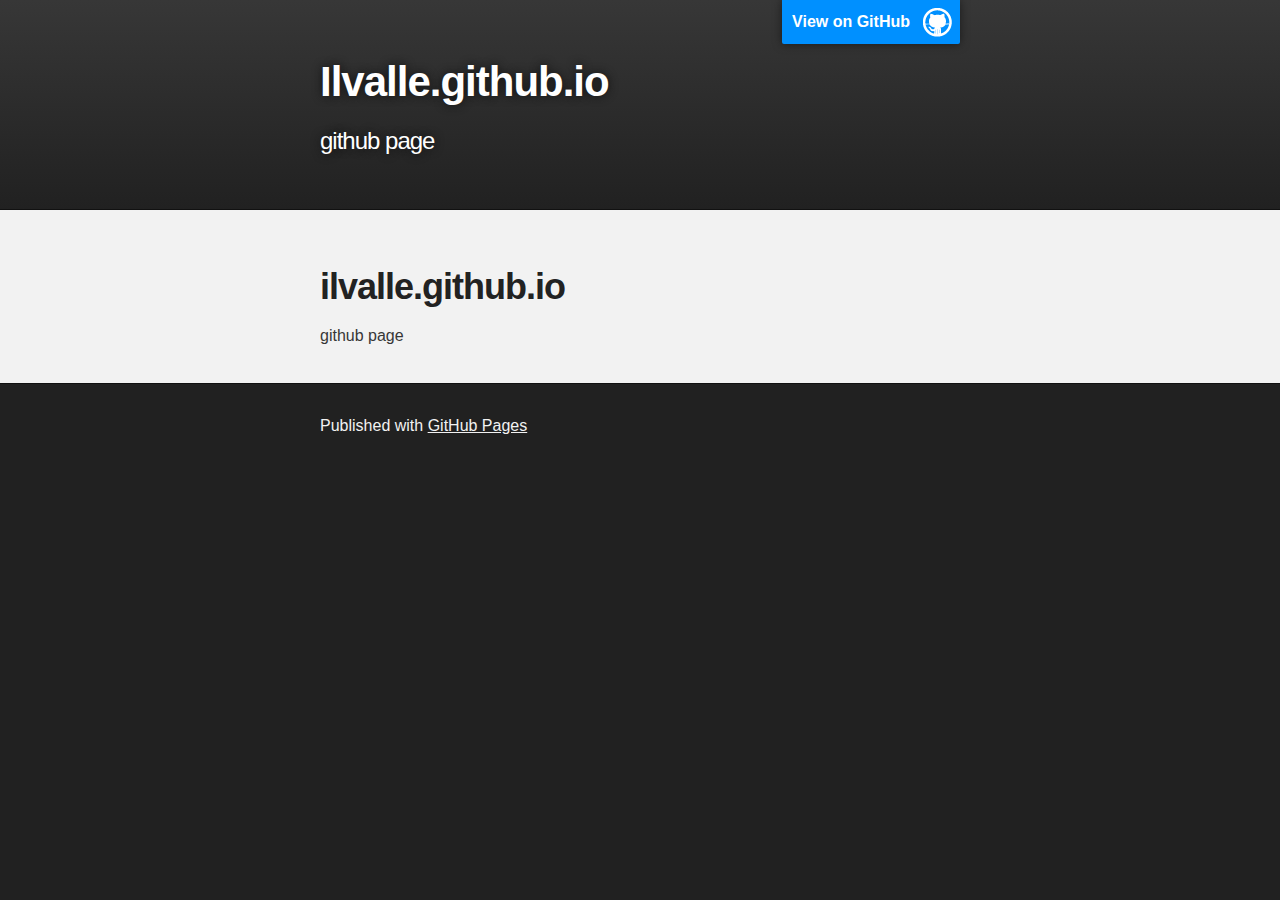
<file: index.html>
<!DOCTYPE html>
<html>

  <head>
    <meta charset='utf-8' />
    <meta http-equiv="X-UA-Compatible" content="chrome=1" />
    <meta name="description" content="Ilvalle.github.io : github page" />

    <link rel="stylesheet" type="text/css" media="screen" href="stylesheets/stylesheet.css">

    <title>Ilvalle.github.io</title>
  </head>

  <body>

    <!-- HEADER -->
    <div id="header_wrap" class="outer">
        <header class="inner">
          <a id="forkme_banner" href="https://github.com/ilvalle">View on GitHub</a>

          <h1 id="project_title">Ilvalle.github.io</h1>
          <h2 id="project_tagline">github page</h2>

        </header>
    </div>

    <!-- MAIN CONTENT -->
    <div id="main_content_wrap" class="outer">
      <section id="main_content" class="inner">
        <h1>
<a name="ilvallegithubio" class="anchor" href="#ilvallegithubio"><span class="octicon octicon-link"></span></a>ilvalle.github.io</h1>

<p>github page</p>
      </section>
    </div>

    <!-- FOOTER  -->
    <div id="footer_wrap" class="outer">
      <footer class="inner">
        <p>Published with <a href="http://pages.github.com">GitHub Pages</a></p>
      </footer>
    </div>

    

  </body>
</html>
</file>
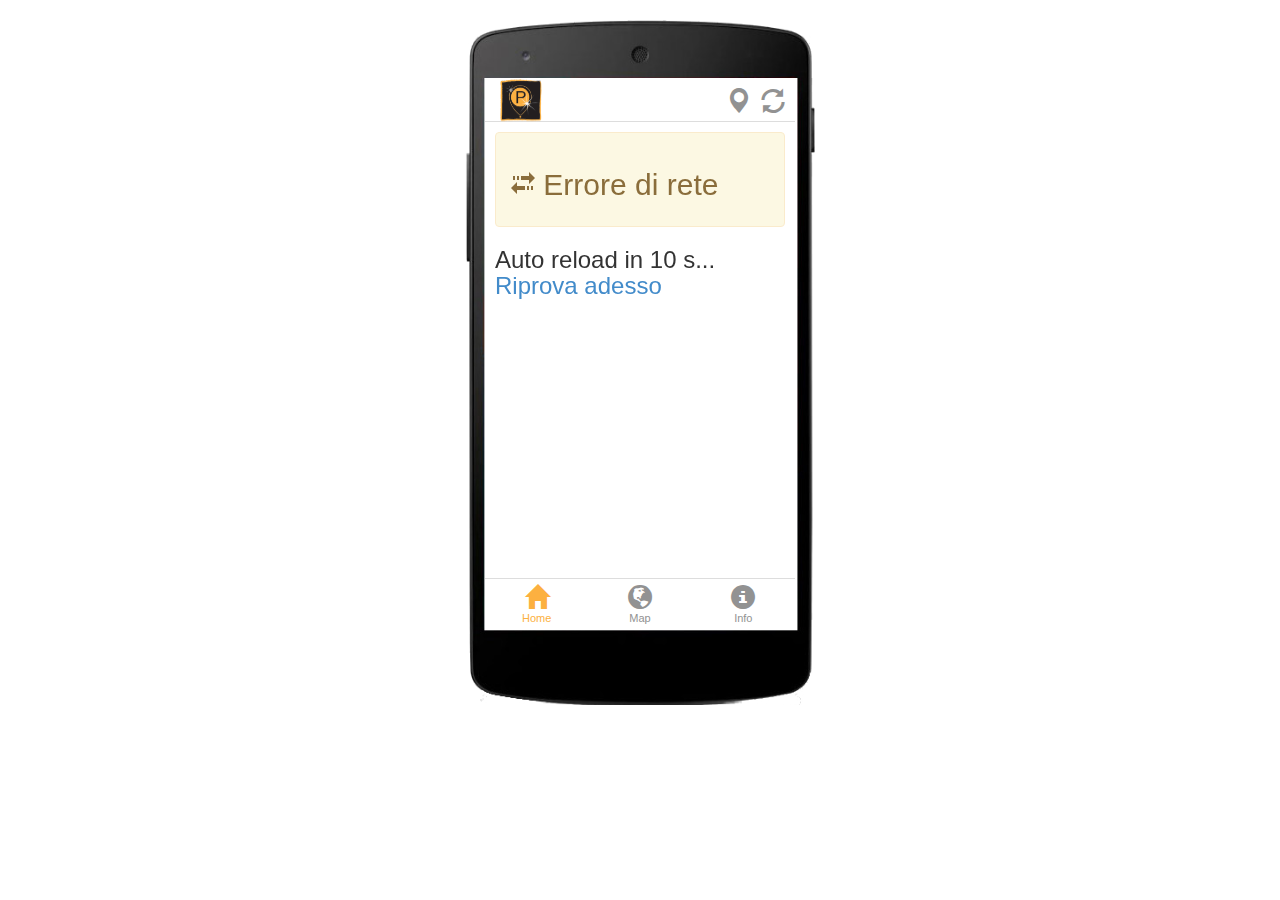
<file: porange/index_live.html>
<html>
<head>
<link href="css/style.css" rel="stylesheet">
<link href="css/bootstrap.min.css" rel="stylesheet">
</head>
<body>
<div class='container'>
<div class="phone">
<iframe class="center-block" src="index.html"></iframe>
</div></div>
</body>
</html>
</file>
<file: stylesheets/stylesheet.css>
/*******************************************************************************
Slate Theme for GitHub Pages
by Jason Costello, @jsncostello
*******************************************************************************/

@import url(pygment_trac.css);

/*******************************************************************************
MeyerWeb Reset
*******************************************************************************/

html, body, div, span, applet, object, iframe,
h1, h2, h3, h4, h5, h6, p, blockquote, pre,
a, abbr, acronym, address, big, cite, code,
del, dfn, em, img, ins, kbd, q, s, samp,
small, strike, strong, sub, sup, tt, var,
b, u, i, center,
dl, dt, dd, ol, ul, li,
fieldset, form, label, legend,
table, caption, tbody, tfoot, thead, tr, th, td,
article, aside, canvas, details, embed,
figure, figcaption, footer, header, hgroup,
menu, nav, output, ruby, section, summary,
time, mark, audio, video {
  margin: 0;
  padding: 0;
  border: 0;
  font: inherit;
  vertical-align: baseline;
}

/* HTML5 display-role reset for older browsers */
article, aside, details, figcaption, figure,
footer, header, hgroup, menu, nav, section {
  display: block;
}

ol, ul {
  list-style: none;
}

table {
  border-collapse: collapse;
  border-spacing: 0;
}

/*******************************************************************************
Theme Styles
*******************************************************************************/

body {
  box-sizing: border-box;
  color:#373737;
  background: #212121;
  font-size: 16px;
  font-family: 'Myriad Pro', Calibri, Helvetica, Arial, sans-serif;
  line-height: 1.5;
  -webkit-font-smoothing: antialiased;
}

h1, h2, h3, h4, h5, h6 {
  margin: 10px 0;
  font-weight: 700;
  color:#222222;
  font-family: 'Lucida Grande', 'Calibri', Helvetica, Arial, sans-serif;
  letter-spacing: -1px;
}

h1 {
  font-size: 36px;
  font-weight: 700;
}

h2 {
  padding-bottom: 10px;
  font-size: 32px;
  background: url('../images/bg_hr.png') repeat-x bottom;
}

h3 {
  font-size: 24px;
}

h4 {
  font-size: 21px;
}

h5 {
  font-size: 18px;
}

h6 {
  font-size: 16px;
}

p {
  margin: 10px 0 15px 0;
}

footer p {
  color: #f2f2f2;
}

a {
  text-decoration: none;
  color: #007edf;
  text-shadow: none;

  transition: color 0.5s ease;
  transition: text-shadow 0.5s ease;
  -webkit-transition: color 0.5s ease;
  -webkit-transition: text-shadow 0.5s ease;
  -moz-transition: color 0.5s ease;
  -moz-transition: text-shadow 0.5s ease;
  -o-transition: color 0.5s ease;
  -o-transition: text-shadow 0.5s ease;
  -ms-transition: color 0.5s ease;
  -ms-transition: text-shadow 0.5s ease;
}

a:hover, a:focus {text-decoration: underline;}

footer a {
  color: #F2F2F2;
  text-decoration: underline;
}

em {
  font-style: italic;
}

strong {
  font-weight: bold;
}

img {
  position: relative;
  margin: 0 auto;
  max-width: 739px;
  padding: 5px;
  margin: 10px 0 10px 0;
  border: 1px solid #ebebeb;

  box-shadow: 0 0 5px #ebebeb;
  -webkit-box-shadow: 0 0 5px #ebebeb;
  -moz-box-shadow: 0 0 5px #ebebeb;
  -o-box-shadow: 0 0 5px #ebebeb;
  -ms-box-shadow: 0 0 5px #ebebeb;
}

p img {
  display: inline;
  margin: 0;
  padding: 0;
  vertical-align: middle;
  text-align: center;
  border: none;
}

pre, code {
  width: 100%;
  color: #222;
  background-color: #fff;

  font-family: Monaco, "Bitstream Vera Sans Mono", "Lucida Console", Terminal, monospace;
  font-size: 14px;

  border-radius: 2px;
  -moz-border-radius: 2px;
  -webkit-border-radius: 2px;
}

pre {
  width: 100%;
  padding: 10px;
  box-shadow: 0 0 10px rgba(0,0,0,.1);
  overflow: auto;
}

code {
  padding: 3px;
  margin: 0 3px;
  box-shadow: 0 0 10px rgba(0,0,0,.1);
}

pre code {
  display: block;
  box-shadow: none;
}

blockquote {
  color: #666;
  margin-bottom: 20px;
  padding: 0 0 0 20px;
  border-left: 3px solid #bbb;
}


ul, ol, dl {
  margin-bottom: 15px
}

ul {
  list-style: inside;
  padding-left: 20px;
}

ol {
  list-style: decimal inside;
  padding-left: 20px;
}

dl dt {
  font-weight: bold;
}

dl dd {
  padding-left: 20px;
  font-style: italic;
}

dl p {
  padding-left: 20px;
  font-style: italic;
}

hr {
  height: 1px;
  margin-bottom: 5px;
  border: none;
  background: url('../images/bg_hr.png') repeat-x center;
}

table {
  border: 1px solid #373737;
  margin-bottom: 20px;
  text-align: left;
 }

th {
  font-family: 'Lucida Grande', 'Helvetica Neue', Helvetica, Arial, sans-serif;
  padding: 10px;
  background: #373737;
  color: #fff;
 }

td {
  padding: 10px;
  border: 1px solid #373737;
 }

form {
  background: #f2f2f2;
  padding: 20px;
}

/*******************************************************************************
Full-Width Styles
*******************************************************************************/

.outer {
  width: 100%;
}

.inner {
  position: relative;
  max-width: 640px;
  padding: 20px 10px;
  margin: 0 auto;
}

#forkme_banner {
  display: block;
  position: absolute;
  top:0;
  right: 10px;
  z-index: 10;
  padding: 10px 50px 10px 10px;
  color: #fff;
  background: url('../images/blacktocat.png') #0090ff no-repeat 95% 50%;
  font-weight: 700;
  box-shadow: 0 0 10px rgba(0,0,0,.5);
  border-bottom-left-radius: 2px;
  border-bottom-right-radius: 2px;
}

#header_wrap {
  background: #212121;
  background: -moz-linear-gradient(top, #373737, #212121);
  background: -webkit-linear-gradient(top, #373737, #212121);
  background: -ms-linear-gradient(top, #373737, #212121);
  background: -o-linear-gradient(top, #373737, #212121);
  background: linear-gradient(top, #373737, #212121);
}

#header_wrap .inner {
  padding: 50px 10px 30px 10px;
}

#project_title {
  margin: 0;
  color: #fff;
  font-size: 42px;
  font-weight: 700;
  text-shadow: #111 0px 0px 10px;
}

#project_tagline {
  color: #fff;
  font-size: 24px;
  font-weight: 300;
  background: none;
  text-shadow: #111 0px 0px 10px;
}

#downloads {
  position: absolute;
  width: 210px;
  z-index: 10;
  bottom: -40px;
  right: 0;
  height: 70px;
  background: url('../images/icon_download.png') no-repeat 0% 90%;
}

.zip_download_link {
  display: block;
  float: right;
  width: 90px;
  height:70px;
  text-indent: -5000px;
  overflow: hidden;
  background: url(../images/sprite_download.png) no-repeat bottom left;
}

.tar_download_link {
  display: block;
  float: right;
  width: 90px;
  height:70px;
  text-indent: -5000px;
  overflow: hidden;
  background: url(../images/sprite_download.png) no-repeat bottom right;
  margin-left: 10px;
}

.zip_download_link:hover {
  background: url(../images/sprite_download.png) no-repeat top left;
}

.tar_download_link:hover {
  background: url(../images/sprite_download.png) no-repeat top right;
}

#main_content_wrap {
  background: #f2f2f2;
  border-top: 1px solid #111;
  border-bottom: 1px solid #111;
}

#main_content {
  padding-top: 40px;
}

#footer_wrap {
  background: #212121;
}



/*******************************************************************************
Small Device Styles
*******************************************************************************/

@media screen and (max-width: 480px) {
  body {
    font-size:14px;
  }

  #downloads {
    display: none;
  }

  .inner {
    min-width: 320px;
    max-width: 480px;
  }

  #project_title {
  font-size: 32px;
  }

  h1 {
    font-size: 28px;
  }

  h2 {
    font-size: 24px;
  }

  h3 {
    font-size: 21px;
  }

  h4 {
    font-size: 18px;
  }

  h5 {
    font-size: 14px;
  }

  h6 {
    font-size: 12px;
  }

  code, pre {
    min-width: 320px;
    max-width: 480px;
    font-size: 11px;
  }

}
</file>
<file: porange/css/style.css>
#wrapper{}#scroller{position:relative;}.content{overflow:hidden;}.flot_chart{height:100px;}.bar-tab .tab-item.active,.bar-tab .tab-item:active{color:#fcb040;}.realtime .badge{font-size:24px;}.realtime{background-color:#fcb040;padding:5px;}.media-body{position:relative;}.spinner{position:relative;top:10px;right:10px;}.badge{position:relative;background-color:rgba(0,0,0,0);min-width:2em;min-height:30px;}.table-view{margin-top:-2px;}.bar-tab~.content.mapcontent{bottom:0px;}.bar-tab~.content{bottom:47px;}.leaflet-container{width:100%;height:100%;}#scroller{padding-bottom:50px;}.leaflet-control-container{-webkit-transform:none;-ms-transform:none);transform:none;}.parking{padding-right:15px;}.table-view-cell.parking a{margin-right:-25px;}.second-a{margin-right:10px;margin-left:10px;}.work,a.work:active{color:red !important;}.green,a.green:active{color:greenyellow !important;}.yellow{color:#ffd76e;}.glyphicon-refresh-animate{-webkit-animation-name:rotateThis;-webkit-animation-duration:2s;-webkit-animation-iteration-count:infinite;-webkit-animation-timing-function:linear;}@-webkit-keyframes "rotateThis"{from{-webkit-transform:rotate( 0deg );}to{-webkit-transform:rotate( 360deg );}}a:hover,a:focus{color:#428bca;text-decoration:none;}.badge-negative{color:#fff;background-color:#d9534f;}.badge-positive{color:#fff;background-color:#5cb85c;}.disable{color:#929292;}// Mixin .center-block(){display:block;margin-left:auto;margin-right:auto;}// Usage .container{width:940px;.center-block();}iframe{position:relative;border:0;width:100%;height:100%;padding-bottom:76px;}.logo{background-image:url(../img/logo1.png);background-size:100%;background-repeat:no-repeat;background-position:0 0;display:block;height:45px;width:45px;margin-left:4px;}.content-padded .container{padding-left:0px;}.fast-click .btn:first{margin-left:15px;}.fast-click{margin-left:0px;}.fast-click .btn{width:31%;margin-right:1%;margin-left:0px;}@keyframes blink{0%{color:#929292;}100%{color:#428bca;}}@-webkit-keyframes blink{0%{color:#929292;}100%{color:#428bca;}}.blink{-webkit-animation:blink 1.5s linear infinite;-moz-animation:blink 1.5s linear infinite;animation:blink 1.5s linear infinite;}.spin{-webkit-animation:spin 2s infinite linear;animation:spin 2s infinite linear;}@-webkit-keyframes spin{0%{-webkit-transform:rotate(0deg);transform:rotate(0deg);}100%{-webkit-transform:rotate(359deg);transform:rotate(359deg);}}@keyframes spin{0%{-webkit-transform:rotate(0deg);transform:rotate(0deg);}100%{-webkit-transform:rotate(359deg);transform:rotate(359deg);}}@media screen and (min-width:768px){.phone{position:relative;display:block;width:350px;height:685px;font-family:"Helvetica Neue",sans-serif;background-image:url(../img/nexus.png);background-repeat:no-repeat;background-position:0 0;background-size:100%;-webkit-transition:background-image .1s linear;-moz-transition:background-image .1s linear;transition:background-image .1s linear;padding-left:20px;padding-right:20px;padding-top:58px;top:20px;margin-bottom:20px;margin-left:auto;margin-right:auto;}.phone .app{position:absolute;top:58px;left:20px;width:312px;height:569px;overflow:hidden;font-size:17px;line-height:21px;background-color:#fff;}.phone .app,.phone .bar,.phone .modal{position:absolute;}}.container-mini{padding-right:15px;padding-left:0px;margin-right:auto;margin-left:auto;}iframe{position:relative;border:0;width:100%;height:100%;padding-bottom:76px;}
</file>
